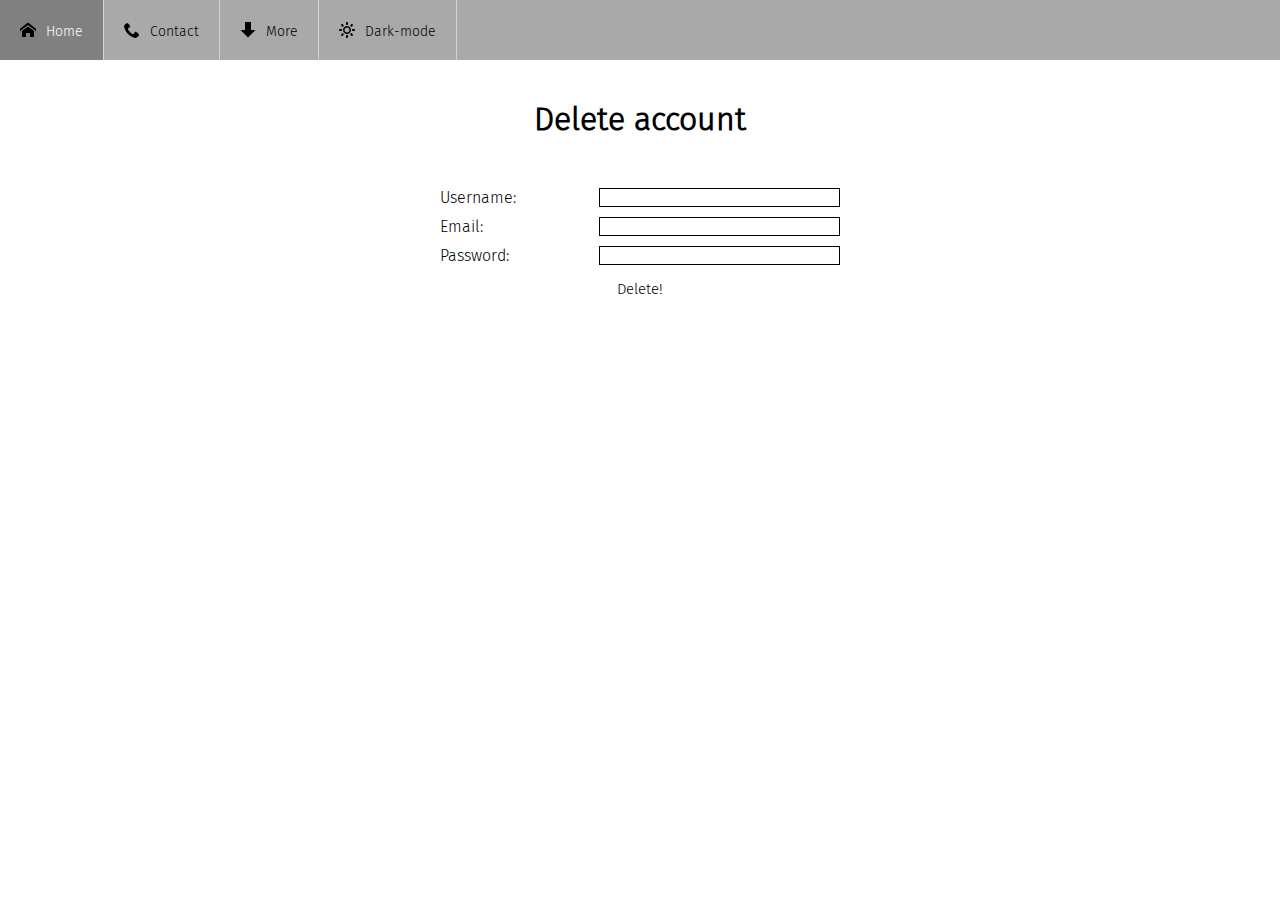
<file: Public/html/delete.html>
<!DOCTYPE html>
<html lang="en">
<head>
	<meta charset="UTF-8">
	<meta name="viewport" content="width=device-width, initial-scale=1">
	<title>Delete account</title>
	<link rel="shortcut icon" href="../img/Fav_white.png">
	<link rel="stylesheet" type="text/css" href="../css/navbar.css">
	<link rel="stylesheet" type="text/css" href="../css/registration.css">
    <script defer src="../js/delete.js"></script>
</head>
<body>
	<nav>
		<button class="navmenu">Menu</button>
		<ul>
			<li><a href="index.html"><svg><use href="#svg_home"></use></svg>Home</a></li>
			<li><a href="#"><svg><use href="#svg_contact"></use></svg>Contact</a></li>
			<li class="dropdown">
				<button><svg><use href="#svg_more"></use></svg>More</button>
				<div class="dropdowncontent">
					<a href="#">Reviews</a>
					<a href="#">News</a>
					<a href="#">Topics</a>
				</div>
			</li>
			<li><button onclick="darkMode()"><svg><use href="#svg_darkmode"></use></svg>Dark-mode</button></li>
		</ul>
	</nav>
	<main>
		<form id="form">
            <h1>Delete account</h1>
            <label for="user">Username:</label>
            <input type="text" id="user">
    
            <label for="mail">Email:</label>   
            <input type="email" id="mail">
    
            <label for="pass">Password:</label>
            <input type="password" id="pass">
            <button id="loginButton" value="submit">Delete!</button>
        </form>
	</main>
	<svg style="display: none;">
		<path class="svgs" viewBox="0 0 16 16" id="svg_home" d="M16 9.226l-8-6.21-8 6.21v-2.532l8-6.21 8 6.21zM14 9v6h-4v-4h-4v4h-4v-6l6-4.5z"/>
		<path class="svgs" viewBox="0 0 16 16" id="svg_contact" d="M11 10c-1 1-1 2-2 2s-2-1-3-2-2-2-2-3 1-1 2-2-2-4-3-4-3 3-3 3c0 2 2.055 6.055 4 8s6 4 8 4c0 0 3-2 3-3s-3-4-4-3z"/>
		<path class="svgs" viewBox="0 0 16 16" id="svg_login" d="M11 0c-2.761 0-5 2.239-5 5 0 0.313 0.029 0.619 0.084 0.916l-6.084 6.084v3c0 0.552 0.448 1 1 1h1v-1h2v-2h2v-2h2l1.298-1.298c0.531 0.192 1.105 0.298 1.702 0.298 2.761 0 5-2.239 5-5s-2.239-5-5-5zM12.498 5.002c-0.828 0-1.5-0.672-1.5-1.5s0.672-1.5 1.5-1.5 1.5 0.672 1.5 1.5-0.672 1.5-1.5 1.5z"/>
		<path class="svgs" viewBox="0 0 16 16" id="svg_register" d="M9 11.041v-0.825c1.102-0.621 2-2.168 2-3.716 0-2.485 0-4.5-3-4.5s-3 2.015-3 4.5c0 1.548 0.898 3.095 2 3.716v0.825c-3.392 0.277-6 1.944-6 3.959h14c0-2.015-2.608-3.682-6-3.959z"/>
		<symbol class="svgs" viewBox="0 0 16 16" id="svg_darkmode">
			<path d="M8 13c0.552 0 1 0.448 1 1v1c0 0.552-0.448 1-1 1s-1-0.448-1-1v-1c0-0.552 0.448-1 1-1zM8 3c-0.552 0-1-0.448-1-1v-1c0-0.552 0.448-1 1-1s1 0.448 1 1v1c0 0.552-0.448 1-1 1zM15 7c0.552 0 1 0.448 1 1s-0.448 1-1 1h-1c-0.552 0-1-0.448-1-1s0.448-1 1-1h1zM3 8c0 0.552-0.448 1-1 1h-1c-0.552 0-1-0.448-1-1s0.448-1 1-1h1c0.552 0 1 0.448 1 1zM12.95 11.536l0.707 0.707c0.39 0.39 0.39 1.024 0 1.414s-1.024 0.39-1.414 0l-0.707-0.707c-0.39-0.39-0.39-1.024 0-1.414s1.024-0.39 1.414 0zM3.050 4.464l-0.707-0.707c-0.391-0.391-0.391-1.024 0-1.414s1.024-0.391 1.414 0l0.707 0.707c0.391 0.391 0.391 1.024 0 1.414s-1.024 0.391-1.414 0zM12.95 4.464c-0.39 0.391-1.024 0.391-1.414 0s-0.39-1.024 0-1.414l0.707-0.707c0.39-0.391 1.024-0.391 1.414 0s0.39 1.024 0 1.414l-0.707 0.707zM3.050 11.536c0.39-0.39 1.024-0.39 1.414 0s0.391 1.024 0 1.414l-0.707 0.707c-0.391 0.39-1.024 0.39-1.414 0s-0.391-1.024 0-1.414l0.707-0.707z"></path>
			<path d="M8 4c-2.209 0-4 1.791-4 4s1.791 4 4 4c2.209 0 4-1.791 4-4s-1.791-4-4-4zM8 10.5c-1.381 0-2.5-1.119-2.5-2.5s1.119-2.5 2.5-2.5 2.5 1.119 2.5 2.5-1.119 2.5-2.5 2.5z"></path>
		</symbol>
		<path class="svgs" viewBox="0 0 16 16" id="svg_more"  d="M8 15.5l7.5-7.5h-4.5v-8h-6v8h-4.5z"></path>
	</svg>
</body>
</html>
</file>
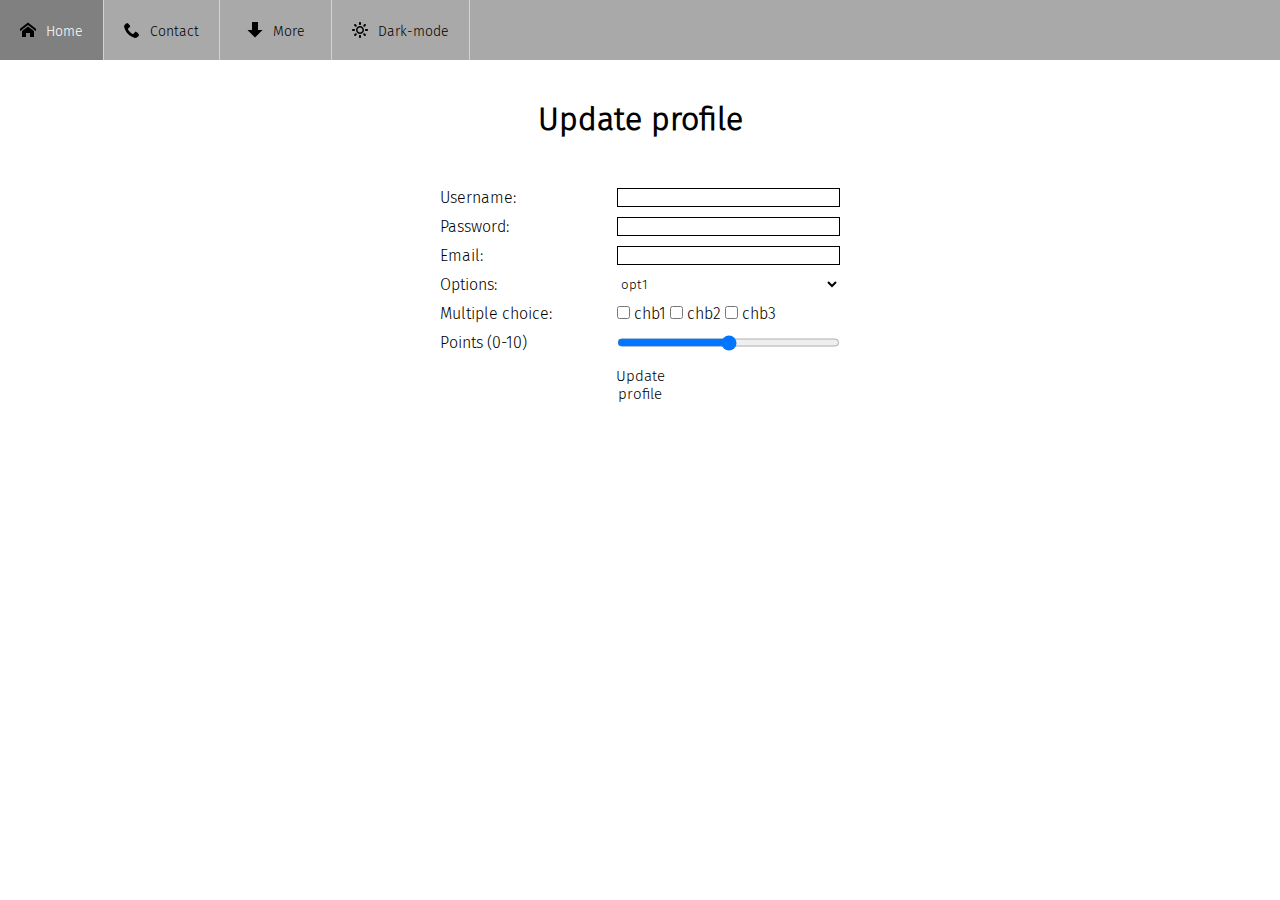
<file: Public/html/update.html>
<!DOCTYPE html>
<html lang="en">
<head>
	<meta charset="UTF-8">
	<meta name="viewport" content="width=device-width, initial-scale=1">
	<title>Update profile</title>
	<link rel="shortcut icon" href="../img/Fav_white.png">
	<link rel="stylesheet" type="text/css" href="../css/navbar.css">
	<link rel="stylesheet" type="text/css" href="../css/registration.css">
	<script defer src="../js/update.js"></script>
</head>
<body>
	<nav>
		<button class="navmenu">Menu</button>
		<ul>
			<li><a href="index.html"><svg><use href="#svg_home"></use></svg>Home</a></li>
			<li><a href="#"><svg><use href="#svg_contact"></use></svg>Contact</a></li>
			<li class="dropdown">
				<button><svg><use href="#svg_more"></use></svg>More</button>
				<div class="dropdowncontent">
					<a href="../html/users.html">Users</a>
					<a href="#">Update profile</a>
					<a href="../html/delete.html">Delete profile</a>
				</div>
			</li>
			<li><button onclick="darkMode()"><svg><use href="#svg_darkmode"></use></svg>Dark-mode</button></li>
		</ul>
	</nav>
	<main>
		<form id="form">
            <h1>Update profile</h1>
    
            <label for="user">Username:</label>
            <input type="text" id="user">
    
            <label for="pass">Password:</label>
            <input type="password" id="pass">
    
            <label for="mail">Email:</label>   
            <input type="email" id="mail">
    
            <label for="opt">Options:</label>
            <select id="opt">
                <option value="opt1">opt1</option>
                <option value="opt2">opt2</option>
                <option value="opt3">opt3</option>
                <option value="opt4">opt4</option>
            </select>
    
            <label>Multiple choice:</label>
            <div>
                <input type="checkbox" value="chb1">
                <label for="chb1">chb1</label>
                <input type="checkbox" value="chb2">
                <label for="chb2">chb2</label>
                <input type="checkbox" value="chb3">
                <label for="chb3">chb3</label>
            </div>
            
            <label for="points">Points (0-10)</label>
            <input type="range" id="points" min="0" max="10">
    
            <button id="loginButton" value="submit">Update profile</button>
        </form>
	</main>
	<svg style="display: none;">
		<path class="svgs" viewBox="0 0 16 16" id="svg_home" d="M16 9.226l-8-6.21-8 6.21v-2.532l8-6.21 8 6.21zM14 9v6h-4v-4h-4v4h-4v-6l6-4.5z"/>
		<path class="svgs" viewBox="0 0 16 16" id="svg_contact" d="M11 10c-1 1-1 2-2 2s-2-1-3-2-2-2-2-3 1-1 2-2-2-4-3-4-3 3-3 3c0 2 2.055 6.055 4 8s6 4 8 4c0 0 3-2 3-3s-3-4-4-3z"/>
		<path class="svgs" viewBox="0 0 16 16" id="svg_login" d="M11 0c-2.761 0-5 2.239-5 5 0 0.313 0.029 0.619 0.084 0.916l-6.084 6.084v3c0 0.552 0.448 1 1 1h1v-1h2v-2h2v-2h2l1.298-1.298c0.531 0.192 1.105 0.298 1.702 0.298 2.761 0 5-2.239 5-5s-2.239-5-5-5zM12.498 5.002c-0.828 0-1.5-0.672-1.5-1.5s0.672-1.5 1.5-1.5 1.5 0.672 1.5 1.5-0.672 1.5-1.5 1.5z"/>
		<path class="svgs" viewBox="0 0 16 16" id="svg_register" d="M9 11.041v-0.825c1.102-0.621 2-2.168 2-3.716 0-2.485 0-4.5-3-4.5s-3 2.015-3 4.5c0 1.548 0.898 3.095 2 3.716v0.825c-3.392 0.277-6 1.944-6 3.959h14c0-2.015-2.608-3.682-6-3.959z"/>
		<symbol class="svgs" viewBox="0 0 16 16" id="svg_darkmode">
			<path d="M8 13c0.552 0 1 0.448 1 1v1c0 0.552-0.448 1-1 1s-1-0.448-1-1v-1c0-0.552 0.448-1 1-1zM8 3c-0.552 0-1-0.448-1-1v-1c0-0.552 0.448-1 1-1s1 0.448 1 1v1c0 0.552-0.448 1-1 1zM15 7c0.552 0 1 0.448 1 1s-0.448 1-1 1h-1c-0.552 0-1-0.448-1-1s0.448-1 1-1h1zM3 8c0 0.552-0.448 1-1 1h-1c-0.552 0-1-0.448-1-1s0.448-1 1-1h1c0.552 0 1 0.448 1 1zM12.95 11.536l0.707 0.707c0.39 0.39 0.39 1.024 0 1.414s-1.024 0.39-1.414 0l-0.707-0.707c-0.39-0.39-0.39-1.024 0-1.414s1.024-0.39 1.414 0zM3.050 4.464l-0.707-0.707c-0.391-0.391-0.391-1.024 0-1.414s1.024-0.391 1.414 0l0.707 0.707c0.391 0.391 0.391 1.024 0 1.414s-1.024 0.391-1.414 0zM12.95 4.464c-0.39 0.391-1.024 0.391-1.414 0s-0.39-1.024 0-1.414l0.707-0.707c0.39-0.391 1.024-0.391 1.414 0s0.39 1.024 0 1.414l-0.707 0.707zM3.050 11.536c0.39-0.39 1.024-0.39 1.414 0s0.391 1.024 0 1.414l-0.707 0.707c-0.391 0.39-1.024 0.39-1.414 0s-0.391-1.024 0-1.414l0.707-0.707z"></path>
			<path d="M8 4c-2.209 0-4 1.791-4 4s1.791 4 4 4c2.209 0 4-1.791 4-4s-1.791-4-4-4zM8 10.5c-1.381 0-2.5-1.119-2.5-2.5s1.119-2.5 2.5-2.5 2.5 1.119 2.5 2.5-1.119 2.5-2.5 2.5z"></path>
		</symbol>
		<path class="svgs" viewBox="0 0 16 16" id="svg_more"  d="M8 15.5l7.5-7.5h-4.5v-8h-6v8h-4.5z"></path>
	</svg>
</body>
</html>
</file>
<file: Public/css/navbar.css>
@font-face {
  font-family: customfont;
  src: url(fontfile.ttf);
}

div {
  font-family: customfont;
}

* {
	font-family: customfont;
	background-color: inherit;
	margin: 0px;
	padding: 0px;
	border: 0px;}

nav {
	z-index: 1;
	top: 0px;
	width: 100%;
	position: fixed;
	background-color: darkgrey;
	display: flex;
	justify-content: space-between;
	height: 60px;}
	nav > ul {
		list-style-type: none;
		background-color: inherit;
		display: flex;
		height: inherit;}
		nav > ul * {
			font-size: 14px;}
		#loginbutton > p{
			display: inline;}
		nav > ul > li {
			background-color: inherit;
			height: inherit;
			border-right: 1px solid lightgrey;}
			nav > ul > li a:hover, nav button:hover {
				background-color: grey;
				color: white;}
			nav > :nth-child(3) > li {
				border-right: 0px;
				border-left: 1px solid lightgrey;}
			nav > ul > li a, nav button{
				transition-property: color, background-color;
				transition-duration: 0.5s;
				width: 100%;
				text-decoration: none;
				background-color: inherit;
				height: inherit;
				color: black;
				display: table-cell;
				vertical-align: middle;
				padding: 0px 20px;
				outline:0px;}
	nav:after {
		pointer-events: none;
		z-index: 1;
		position: absolute;
		content: "";
		left: 0px;
		top: 60px;
		height: 20px;
		width: 100%;
		background-image: linear-gradient(white, transparent);}

nav .dropdowncontent {
	overflow: hidden;
	max-height: 0px;
	background-color: inherit;
	display: flex;
	flex-direction: column;
	transition-property: all;
	transition-duration: 0.5s;
	text-align: center;
	border-radius: 0px 0px 5px 5px;}
	nav .dropdown > button:focus ~ .dropdowncontent {
		max-height: 120px;
		border-radius: 0px 0px 15px 15px;}
		nav .dropdowncontent a {
			z-index: 2;
			box-sizing: border-box;
			border-top: 1px solid lightgrey;
			padding: 0.5rem 10px;}
			nav .dropdowncontent > a:last-child {
				border-radius: 0px 0px 15px 15px;
				border-bottom: 1px solid lightgrey}

nav svg {
	fill: black;
	transition-property: fill;
	transition-duration: 0.5s;
	width: 16px;
	height: 16px;
	padding-right: 10px;
	top: .125em;
	position: relative;}

#loginbutton > p, #registrationbutton > p {
	display: inline;}

#loginwindow {
	border: 1px solid black;
	z-index: 2;
	background-color: white;
	box-shadow: 0 0 10px 10px white;
	left: 50%;
	top: 50%;
	transform: translate(-50%, -50%);
	width: 75%;
	max-width: 500px;
	overflow: hidden;
	position: fixed;
	display: none;
	border-radius: 10px;}
	#loginwindow * {
		text-align: center;}
	#loginwindow h1 {
		margin-top: 20px;}
	#loginwindow > form {
		width: 80%;
		margin: 40px auto 10px;
		display: grid;
		grid-gap: 10px;
		grid-template-columns: 40% 60%;}
		#loginwindow > form > * {
			padding: 5px;
			font-size: 18px;}
		#loginwindow > form > input {
			border: 1px dotted grey;}
		#loginwindow > form > input:focus {
			outline: 0px;
			box-shadow: 0 0 3px 2px grey;}
	#remembermediv {
		margin: auto;
		display: block;
		margin-bottom: 10px;}
		#remembermediv > input[type=checkbox]{
			vertical-align: middle;}
		#remembermediv > label:hover {
			color: grey;}
	#loginwindow button {
		float: right;
		margin-right: 20px;
		padding: 5px 10px;
		border-radius: 10px;
		outline: 0px;
		font-size: 18px;}
		#loginwindow button:hover {
			background-color: lightgrey;
			color: black;}
	#loginwindow ul {
		clear: both;
		display: flex;
		margin-top: 50px;}
		#loginwindow > ul > li {
			list-style-type: none;
			padding: 10px;
			width: 50%;}
			#loginwindow a {
				text-decoration: none;
				color: black;}
				#loginwindow a:hover {
					color: grey;}

.dark-mode nav {
	background-color: #303030;}
.dark-mode nav * {
	transition-property: none;
	color: white;
	fill: white;}
	.dark-mode nav .dropdowncontent {
		transition-property: max-height;}
.dark-mode nav:after {
	background-image: linear-gradient(black, transparent);}
.dark-mode #loginwindow {
	border: 1px solid white;
	background-color: #202020;
	box-shadow: 0 0 10px 10px #202020;}
	.dark-mode #loginwindow * {
		color: white;}

.navmenu {
	display: none;
	position: absolute;
	height: 60px;
	left: 0px;
	top: 0px;}

.runanim {
	animation-name: my-animation;
	animation-duration: 0.8s;}

@keyframes my-animation {        
	from {opacity: 0;}
	to {opacity: 1;}
}

@media only screen and (max-width: 770px) {
	.navmenu {
		display: table-cell;}
	nav {
		border-bottom-left-radius: 15px;
		padding-top: 60px;
		overflow: hidden;
		border: 1px solid lightgrey;
		flex-direction: column;
		height: fit-content;
		width: fit-content;
		right: 0px;
		max-height: 60px;
		box-sizing: border-box;}
		nav > :nth-child(3) > li {
			border-left: 0px;}
		nav > ul {
			height: fit-content;	
			flex-direction: column;
			overflow: hidden;}
			nav > ul > li {
				height: 60px;
				border-top: 1px solid lightgrey;}
				nav > ul > li a{
					display: block;
					padding: 20px 0px 0px;
					height: 60px;
					text-align: center;}
	nav .dropdown > .dropdowncontent {
		max-height: 0px;}
	nav:hover .dropdown:hover > .dropdowncontent {
		max-height: 120px;}
	.dropdown {
		height: auto;}
		.dropdown > button {
			height: 60px;}
	nav .dropdown > button:focus ~ .dropdowncontent {
		border-radius: 0px;}
		.dropdowncontent > a {
			height: 40px;}
			nav .dropdowncontent > a:last-child {
				border-radius: 0px;}
				.dropdowncontent > a:last-child {
					border-radius: 0px;}
	nav:after {
		content: none;}
	nav:hover {
		max-height: fit-content;}
	.dark-mode nav a, .dark-mode nav button {
		box-sizing: border-box;
	}
}
</file>
<file: Public/css/registration.css>
* {
    outline: none;
}

#form {
    display: grid;
    grid-template-columns: auto auto;
    grid-gap: 10px;
    width: 400px;
    margin: auto;
    margin-top: 100px;
}

#form > input[type=password], #form > input[type=text], #form > input[type=email]{
    border: thin solid black;
    text-align: center;
}

#form > h1 {
    grid-column: 1 / span 2;
    text-align: center;
    margin-bottom: 40px;
}

#loginButton {
    grid-column: 1 / span 2;
    outline: none;
    width: 100px;
    margin: auto;
	font-size: 15px;
	border-radius: 7px;
	padding: 5px 15px;
    transition-duration: 0.5s;
    transition-property: color border-color;
}

#loginButton:hover {
    background-color: lightgrey;
}

.dark-mode {
    background-color: black;
}

.dark-mode form {
    border-color: white;
}

.dark-mode label, .dark-mode #form > h1{
    color: white;
}

.dark-mode #form > input[type=password],
.dark-mode #form > input[type=text],
.dark-mode #form > input[type=email],
.dark-mode #form > button,
.dark-mode #form > select{
    border: thin solid white;
    color: white;
}

.dark-mode #form > button{
    margin-top: 20px;}

.dark-mode #form > button:hover {
    color: black;}
</file>
